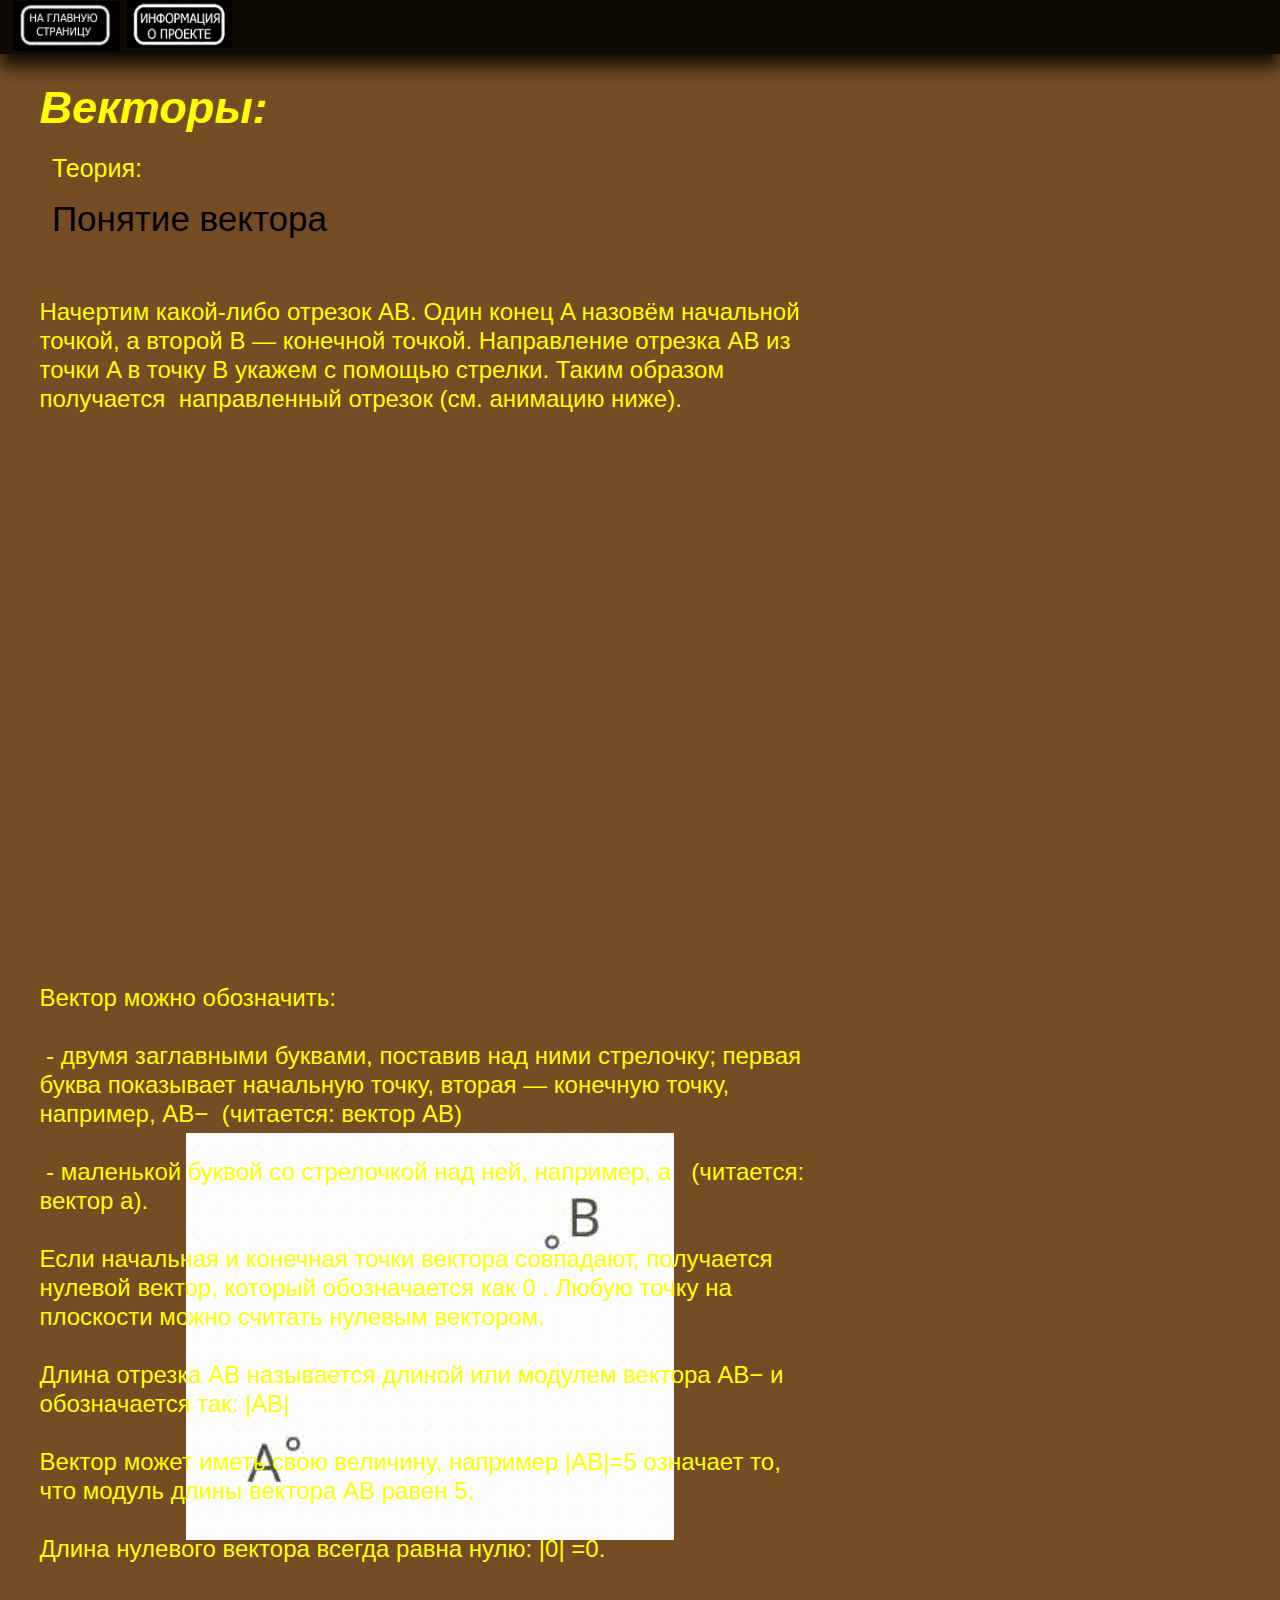
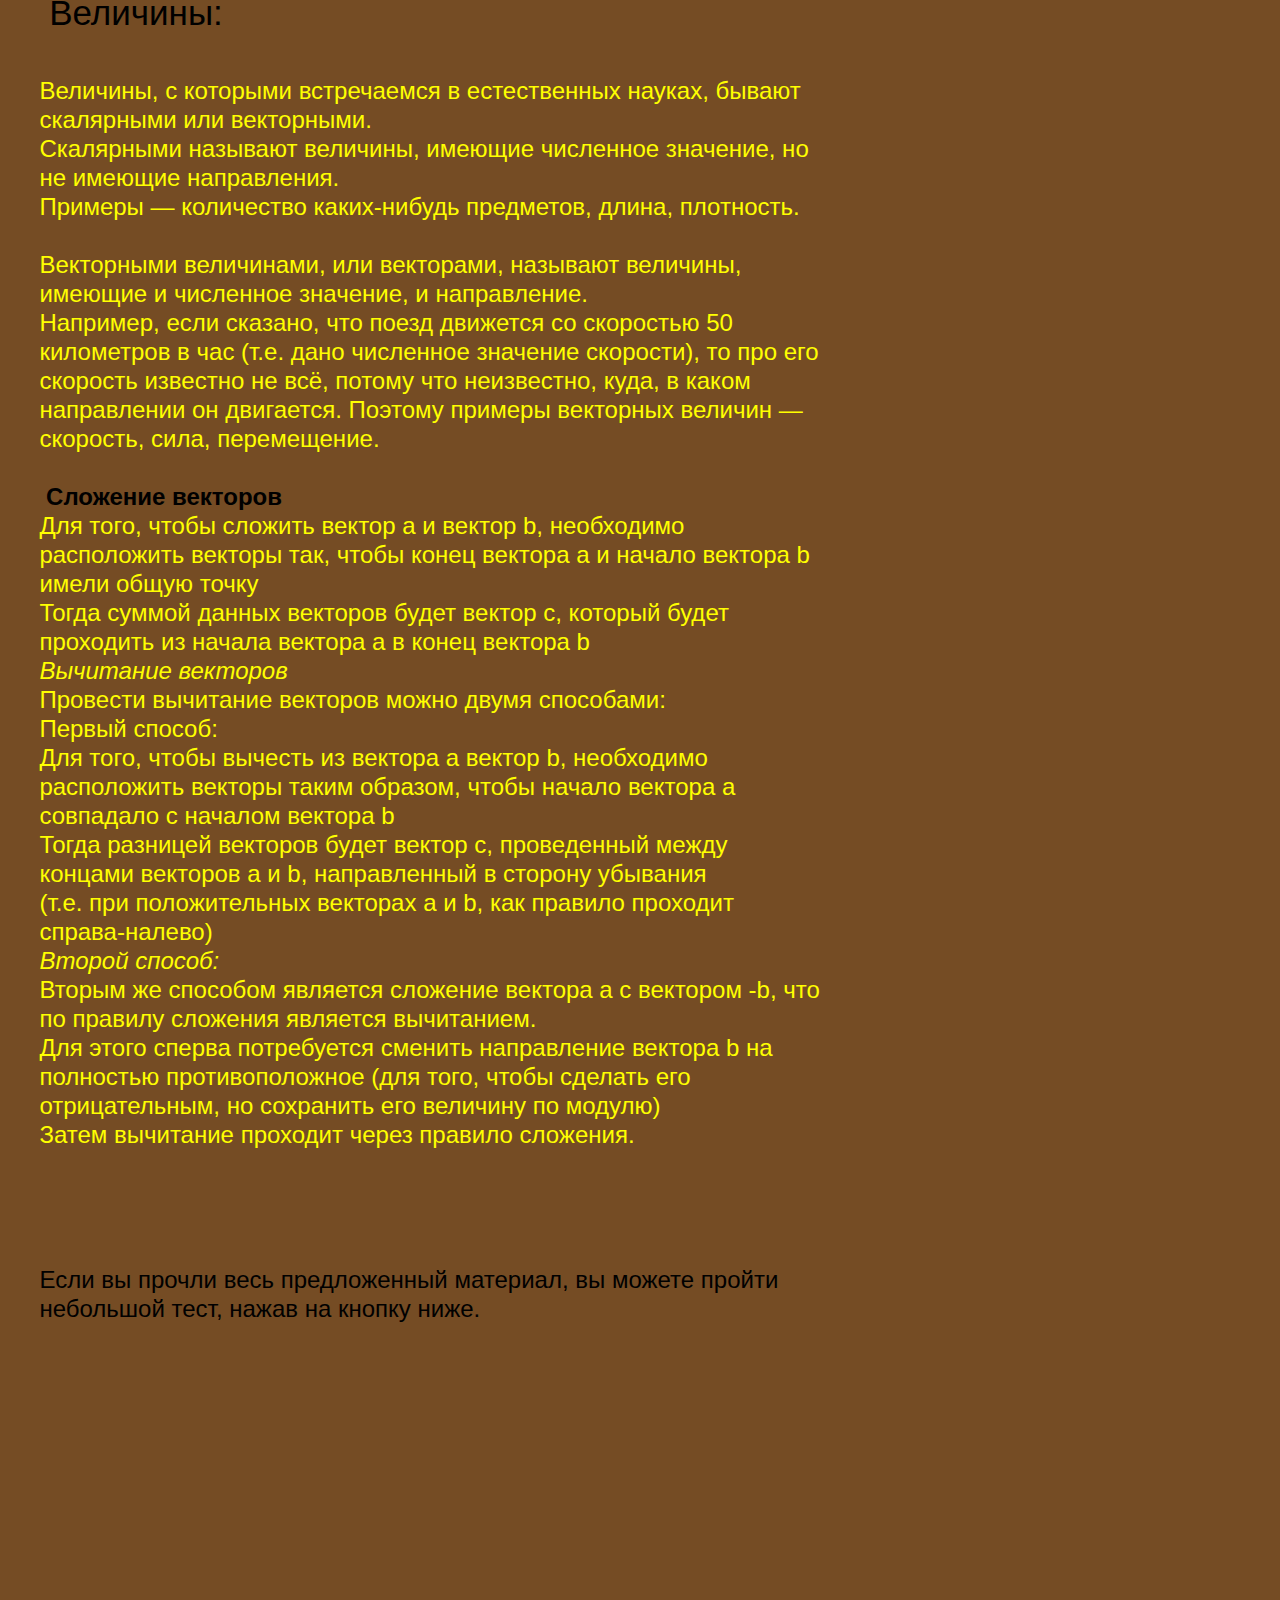
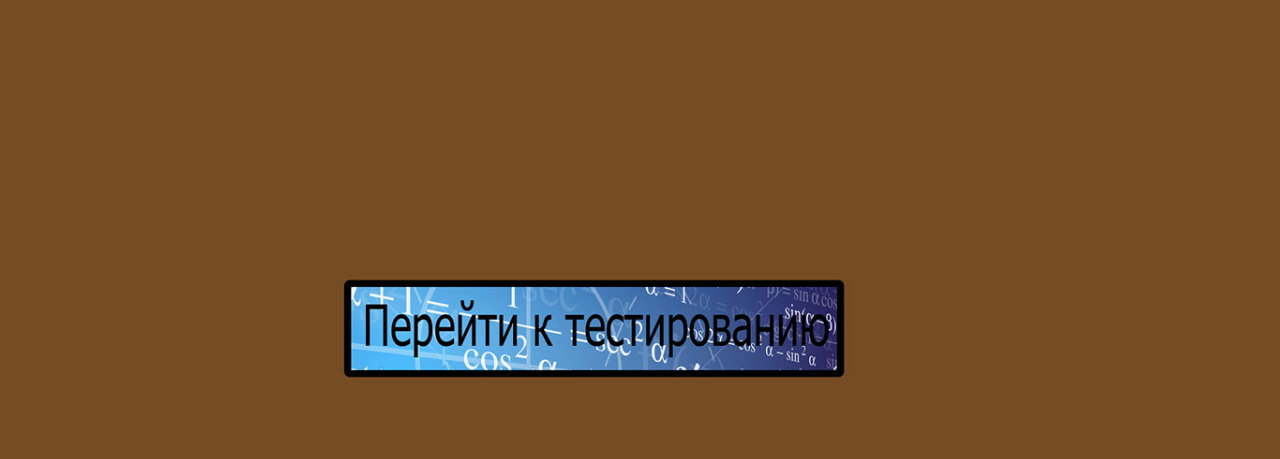
<file: index.html>
<!DOCTYPE html>
<html style=background-color:#744d24; class="nojs html css_verticalspacer" lang="ru-RU">
 <head>

  <meta http-equiv="Content-type" content="text/html;charset=UTF-8"/>
  <meta name="generator" content="2017.0.2.363"/>
  <meta name="viewport" content="width=device-width, initial-scale=1.0"/>
  
  <script type="text/javascript">
   // Update the 'nojs'/'js' class on the html node
document.documentElement.className = document.documentElement.className.replace(/\bnojs\b/g, 'js');

// Check that all required assets are uploaded and up-to-date
if(typeof Muse == "undefined") window.Muse = {}; window.Muse.assets = {"required":["museutils.js", "museconfig.js", "jquery.watch.js", "require.js", "index.css"], "outOfDate":[]};
</script>
  
  <title>index</title>
  <!-- CSS -->
  <link rel="stylesheet" type="text/css" href="css/site_global.css?crc=443350757"/>
  <link rel="stylesheet" type="text/css" href="css/index.css?crc=264424467" id="pagesheet"/>
   </head>
 <body>

  <div class="clearfix borderbox" id="page"><!-- column -->
   <div class="clearfix colelem" id="pu882"><!-- group -->
    <div class="browser_width" id="u882-bw">
     <div class="shadow" id="u882"><!-- simple frame --></div>
    </div>
    <a class="nonblock nontext MuseLinkActive clip_frame" id="u759" href="index.html"><!-- image --><img class="block" id="u759_img" src="images/link1.jpg?crc=4140228621" alt="" data-image-width="114" data-image-height="54"/></a>
    <a class="nonblock nontext clip_frame" id="u768" href="contacts.html"><!-- image --><img class="block" id="u768_img" src="images/link2.jpg?crc=4015104495" alt="" data-image-width="112" data-image-height="51"/></a>
   </div>
   <div class="clearfix colelem" id="phome"><!-- group -->
    <a class="anchor_item grpelem" id="home"></a>
    <a class="anchor_item grpelem" id="info"></a>
   </div>
   <div class="clearfix colelem" id="u450-14"><!-- content -->
    <p><span id="u450">Векторы:</span></p>
    <p id="u450-5"><span id="u450-3">&nbsp;</span><span id="u450-4">Теория:</span></p>
    <p id="u450-8"><span id="u450-6">&nbsp;</span><span id="u450-7">Понятие вектора</span></p>
    <p>&nbsp;</p>
    <p id="u450-11"><span id="u450-10">Начертим какой-либо отрезок AB. Один конец A назовём начальной точкой, а второй B — конечной точкой. Направление отрезка AB из точки A в точку B укажем с помощью стрелки. Таким образом получается&nbsp; направленный отрезок (см. анимацию ниже).</span></p>
    <p>&nbsp;</p>
   </div>
   <div class="clearfix colelem" id="u493-45"><!-- content -->
    <p id="u493-2">Вектор можно обозначить:</p>
    <p id="u493-3">&nbsp;</p>
    <p id="u493-5">&nbsp;- двумя заглавными буквами, поставив над ними стрелочку; первая буква показывает начальную точку, вторая — конечную точку, например, AB−&nbsp; (читается: вектор AB)</p>
    <p id="u493-6">&nbsp;</p>
    <p id="u493-8">&nbsp;- маленькой буквой со стрелочкой над ней, например, a&nbsp;&nbsp; (читается: вектор a).</p>
    <p id="u493-9">&nbsp;</p>
    <p id="u493-11">Если начальная и конечная точки вектора совпадают, получается нулевой вектор, который обозначается как 0 . Любую точку на плоскости можно считать нулевым вектором.</p>
    <p id="u493-12">&nbsp;</p>
    <p id="u493-14">Длина отрезка AB называется длиной или модулем вектора AB− и обозначается так: |AB|</p>
    <p id="u493-15">&nbsp;</p>
    <p id="u493-17">Вектор может иметь свою величину, например |AB|=5 означает то, что модуль длины вектора AB равен 5.</p>
    <p id="u493-18">&nbsp;</p>
    <p id="u493-20">Длина нулевого вектора всегда равна нулю: |0| =0.</p>
    <p id="u493-21">&nbsp;</p>
    <p id="u493-24">&nbsp;<span id="u493-23">Величины:</span></p>
    <p id="u493-25">&nbsp;</p>
    <p id="u493-27">Величины, с которыми встречаемся в естественных науках, бывают скалярными или векторными.</p>
    <p id="u493-29">Скалярными называют величины, имеющие численное значение, но не имеющие направления.</p>
    <p id="u493-31">Примеры — количество каких-нибудь предметов, длина, плотность.</p>
    <p id="u493-32">&nbsp;</p>
    <p id="u493-34">Векторными величинами, или векторами, называют величины, имеющие и численное значение, и направление.</p>
    <p id="u493-36">Например, если сказано, что поезд движется со скоростью 50 километров в час (т.е. дано численное значение скорости), то про его скорость известно не всё, потому что неизвестно, куда, в каком направлении он двигается. Поэтому примеры векторных величин — скорость, сила, перемещение.</p>
    <p id="u493-37">&nbsp;</p>
    <p id="u493-39"> <font color="black"><span id="u493-40"><b>&nbsp;Сложение векторов</b>	</span> </font></p>
    <p id="u493-41">Для того, чтобы сложить вектор a и вектор b, необходимо расположить векторы так, чтобы конец вектора a и начало вектора b имели общую точку</p>
    <p id="u493-42">Тогда суммой данных векторов будет вектор c, который будет проходить из начала вектора a в конец вектора b</p>
    <p id="u493-43"><i>Вычитание векторов</i><br>Провести вычитание векторов можно двумя способами:<br>Первый способ:<br>Для того, чтобы вычесть из вектора a вектор b, необходимо расположить векторы таким образом, чтобы начало вектора a совпадало с началом вектора b<br>Тогда разницей векторов будет вектор c, проведенный между концами векторов a и b, направленный в сторону убывания<br> (т.е. при положительных векторах a и b, как правило проходит справа-налево)<br><i>Второй способ:</i><br>Вторым же способом является сложение вектора a с вектором -b, что по правилу сложения является вычитанием. <br>Для этого сперва потребуется сменить направление вектора b на полностью противоположное (для того, чтобы сделать его отрицательным, но сохранить его величину по модулю)<br>Затем вычитание проходит через правило сложения.<br><br><br><br><br><font color="black">Если вы прочли весь предложенный материал, вы можете пройти небольшой тест, нажав на кнопку ниже.</font></p>
   </div>
   <div class="clearfix colelem" id="pu544"><!-- group -->
    <a class="nonblock nontext clip_frame grpelem" id="u544" href="test.html"><!-- image --><img class="block" id="u544_img" src="images/141.jpg?crc=511184313" alt="" data-image-width="556" data-image-height="122"/></a>
    <a class="anchor_item grpelem" id="to_test"></a>
   </div>
   <div class="verticalspacer" data-offset-top="2892" data-content-above-spacer="2891" data-content-below-spacer="62"></div>
   <div class="clip_frame colelem" id="u453"><!-- image -->
    <img class="block" id="u453_img" src="images/v-0mp4.gif?crc=294890842" alt="" data-image-width="521" data-image-height="434"/>
   </div>
  </div>
  <!-- Other scripts -->
  <script type="text/javascript">
   window.Muse.assets.check=function(d){if(!window.Muse.assets.checked){window.Muse.assets.checked=!0;var b={},c=function(a,b){if(window.getComputedStyle){var c=window.getComputedStyle(a,null);return c&&c.getPropertyValue(b)||c&&c[b]||""}if(document.documentElement.currentStyle)return(c=a.currentStyle)&&c[b]||a.style&&a.style[b]||"";return""},a=function(a){if(a.match(/^rgb/))return a=a.replace(/\s+/g,"").match(/([\d\,]+)/gi)[0].split(","),(parseInt(a[0])<<16)+(parseInt(a[1])<<8)+parseInt(a[2]);if(a.match(/^\#/))return parseInt(a.substr(1),
16);return 0},g=function(g){for(var f=document.getElementsByTagName("link"),h=0;h<f.length;h++)if("text/css"==f[h].type){var i=(f[h].href||"").match(/\/?css\/([\w\-]+\.css)\?crc=(\d+)/);if(!i||!i[1]||!i[2])break;b[i[1]]=i[2]}f=document.createElement("div");f.className="version";f.style.cssText="display:none; width:1px; height:1px;";document.getElementsByTagName("body")[0].appendChild(f);for(h=0;h<Muse.assets.required.length;){var i=Muse.assets.required[h],l=i.match(/([\w\-\.]+)\.(\w+)$/),k=l&&l[1]?
l[1]:null,l=l&&l[2]?l[2]:null;switch(l.toLowerCase()){case "css":k=k.replace(/\W/gi,"_").replace(/^([^a-z])/gi,"_$1");f.className+=" "+k;k=a(c(f,"color"));l=a(c(f,"backgroundColor"));k!=0||l!=0?(Muse.assets.required.splice(h,1),"undefined"!=typeof b[i]&&(k!=b[i]>>>24||l!=(b[i]&16777215))&&Muse.assets.outOfDate.push(i)):h++;f.className="version";break;case "js":h++;break;default:throw Error("Unsupported file type: "+l);}}d?d().jquery!="1.8.3"&&Muse.assets.outOfDate.push("jquery-1.8.3.min.js"):Muse.assets.required.push("jquery-1.8.3.min.js");
f.parentNode.removeChild(f);if(Muse.assets.outOfDate.length||Muse.assets.required.length)f="error 1488: Обратитесь к администрации сайта",g&&Muse.assets.outOfDate.length&&(f+="\nOut of date: "+Muse.assets.outOfDate.join(",")),g&&Muse.assets.required.length&&(f+="\nMissing: "+Muse.assets.required.join(",")),alert(f)};location&&location.search&&location.search.match&&location.search.match(/muse_debug/gi)?setTimeout(function(){g(!0)},5E3):g()}};
var muse_init=function(){require.config({baseUrl:""});require(["jquery","museutils","whatinput","jquery.watch"],function(d){var $ = d;$(document).ready(function(){try{
window.Muse.assets.check($);/* body */
Muse.Utils.transformMarkupToFixBrowserProblemsPreInit();/* body */
Muse.Utils.prepHyperlinks(true);/* body */
Muse.Utils.fullPage('#page');/* 100% height page */
Muse.Utils.showWidgetsWhenReady();/* body */
Muse.Utils.transformMarkupToFixBrowserProblems();/* body */
}catch(b){if(b&&"function"==typeof b.notify?b.notify():Muse.Assert.fail("Error calling selector function: "+b),false)throw b;}})})};

</script>
  <!-- RequireJS script -->
  <script src="scripts/require.js?crc=4234670167" type="text/javascript" async data-main="scripts/museconfig.js?crc=3849126041" onload="if (requirejs) requirejs.onError = function(requireType, requireModule) { if (requireType && requireType.toString && requireType.toString().indexOf && 0 <= requireType.toString().indexOf('#scripterror')) window.Muse.assets.check(); }" onerror="window.Muse.assets.check();"></script>
   </body>
</html>
</file>
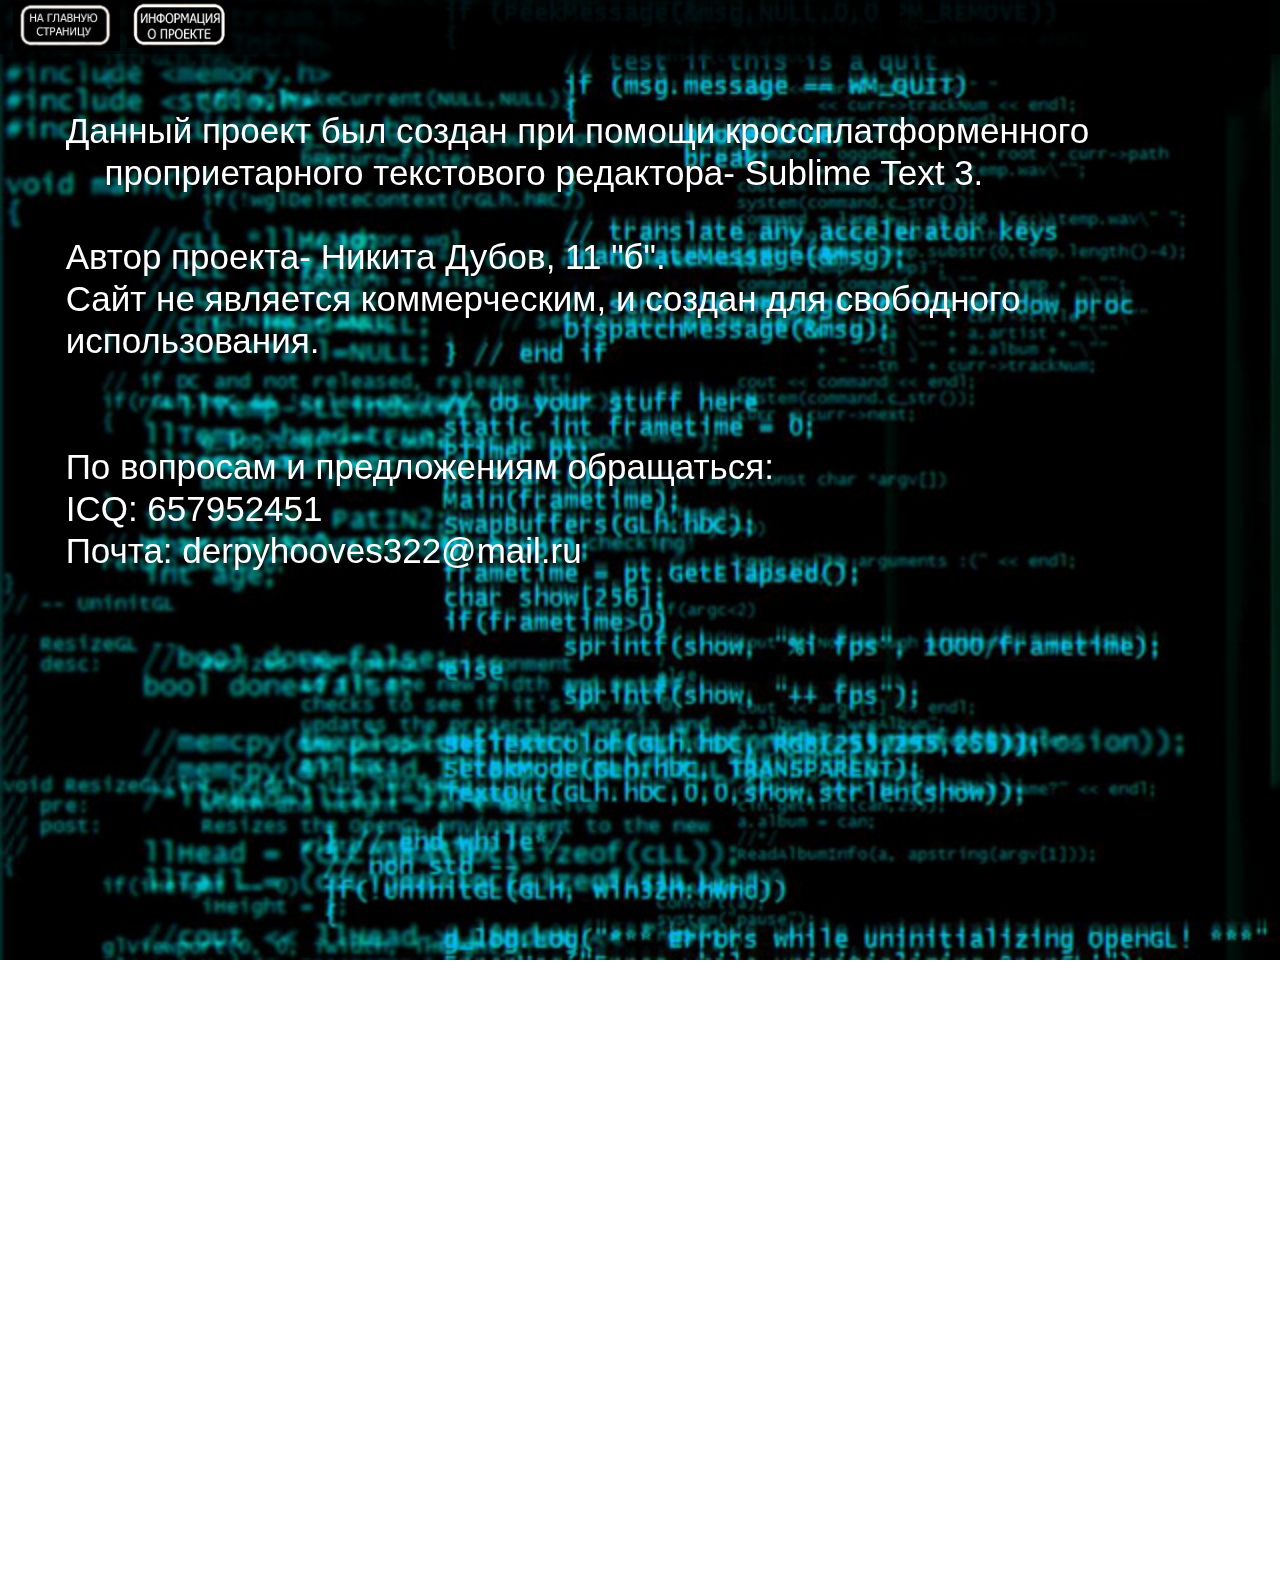
<file: contacts.html>
<!DOCTYPE html>
<html class="nojs html css_verticalspacer" lang="ru-RU">
 <head>

  <meta http-equiv="Content-type" content="text/html;charset=UTF-8"/>
  <meta name="generator" content="2017.0.2.363"/>
  <meta name="viewport" content="width=device-width, initial-scale=1.0"/>
  
  <script type="text/javascript">
   // Update the 'nojs'/'js' class on the html node
document.documentElement.className = document.documentElement.className.replace(/\bnojs\b/g, 'js');

// Check that all required assets are uploaded and up-to-date
if(typeof Muse == "undefined") window.Muse = {}; window.Muse.assets = {"required":["museutils.js", "museconfig.js", "jquery.watch.js", "require.js", "contacts.css"], "outOfDate":[]};
</script>
  
  <title>Contacts</title>
  <!-- CSS -->
  <link rel="stylesheet" type="text/css" href="css/site_global.css?crc=443350757"/>
  <link rel="stylesheet" type="text/css" href="css/contacts.css?crc=262526143" id="pagesheet"/>
   </head>
 <body>

  <div class="clearfix borderbox" id="page"><!-- group -->
   <div class="clearfix grpelem" id="pu393"><!-- group -->
    <div id="u393-wrapper">
     <div class="clip_frame" id="u393"><!-- image -->
<style>
   body {
    background: url(images/computer%20code%20wallpaper%20hd%20images%20pictures%20-%20becuo.jpg?crc=3984765481) no-repeat;
    -moz-background-size: 100%; /* Firefox 3.6+ */
    -webkit-background-size: 100%; /* Safari 3.1+ и Chrome 4.0+ */
    -o-background-size: 100%; /* Opera 9.6+ */
    background-size: 100%; /* Современные браузеры */
   }
  </style> 
           <!-- <img class="block" id="u393_img" src="images/computer%20code%20wallpaper%20hd%20images%20pictures%20-%20becuo.jpg?crc=3984765481" alt="" data-image-width="1366" data-image-height="1024"> /* Old_Version */ --> 
    </div>
    <div class="browser_width" id="u954-bw">
     <div class="shadow" id="u954"><!-- simple frame --></div>
    </div>
   </div>
   <a class="nonblock nontext clip_frame" id="u1155" href="index.html"><!-- image --><img class="block" id="u1155_img" src="images/link1.jpg?crc=4140228621" alt="" data-image-width="114" data-image-height="54"/></a>
   <div class="clearfix grpelem" id="u1047-11"><!-- content -->
    <p>Данный проект был создан при помощи кроссплатформенного</p>
    <p>&nbsp;&nbsp;&nbsp; проприетарного текстового редактора- Sublime Text 3.</p>
    <p>&nbsp;</p>
    <p>Автор проекта- Никита Дубов, 11 &quot;б&quot;.<br/>Сайт не является коммерческим, и создан для свободного использования.</p>
    <p><br><br>По вопросам и предложениям обращаться: <br> ICQ: 657952451 <br> Почта: derpyhooves322@mail.ru
   </div>
   <a class="anchor_item grpelem" id="link1"></a>
   <a class="nonblock nontext MuseLinkActive clip_frame" id="u1050" href="contacts.html"><!-- image --><img class="block" id="u1050_img" src="images/link2.jpg?crc=4015104495" alt="" data-image-width="112" data-image-height="51"/></a>
   <a class="anchor_item grpelem" id="link2"></a>
   <div class="grpelem" id="u635"><!-- simple frame --></div>
   <div class="verticalspacer" data-offset-top="351" data-content-above-spacer="1024" data-content-below-spacer="401"></div>
  </div>
  <!-- Other scripts -->
  <script type="text/javascript">
   window.Muse.assets.check=function(d){if(!window.Muse.assets.checked){window.Muse.assets.checked=!0;var b={},c=function(a,b){if(window.getComputedStyle){var c=window.getComputedStyle(a,null);return c&&c.getPropertyValue(b)||c&&c[b]||""}if(document.documentElement.currentStyle)return(c=a.currentStyle)&&c[b]||a.style&&a.style[b]||"";return""},a=function(a){if(a.match(/^rgb/))return a=a.replace(/\s+/g,"").match(/([\d\,]+)/gi)[0].split(","),(parseInt(a[0])<<16)+(parseInt(a[1])<<8)+parseInt(a[2]);if(a.match(/^\#/))return parseInt(a.substr(1),
16);return 0},g=function(g){for(var f=document.getElementsByTagName("link"),h=0;h<f.length;h++)if("text/css"==f[h].type){var i=(f[h].href||"").match(/\/?css\/([\w\-]+\.css)\?crc=(\d+)/);if(!i||!i[1]||!i[2])break;b[i[1]]=i[2]}f=document.createElement("div");f.className="version";f.style.cssText="display:none; width:1px; height:1px;";document.getElementsByTagName("body")[0].appendChild(f);for(h=0;h<Muse.assets.required.length;){var i=Muse.assets.required[h],l=i.match(/([\w\-\.]+)\.(\w+)$/),k=l&&l[1]?
l[1]:null,l=l&&l[2]?l[2]:null;switch(l.toLowerCase()){case "css":k=k.replace(/\W/gi,"_").replace(/^([^a-z])/gi,"_$1");f.className+=" "+k;k=a(c(f,"color"));l=a(c(f,"backgroundColor"));k!=0||l!=0?(Muse.assets.required.splice(h,1),"undefined"!=typeof b[i]&&(k!=b[i]>>>24||l!=(b[i]&16777215))&&Muse.assets.outOfDate.push(i)):h++;f.className="version";break;case "js":h++;break;default:throw Error("Unsupported file type: "+l);}}d?d().jquery!="1.8.3"&&Muse.assets.outOfDate.push("jquery-1.8.3.min.js"):Muse.assets.required.push("jquery-1.8.3.min.js");
f.parentNode.removeChild(f);if(Muse.assets.outOfDate.length||Muse.assets.required.length)f="Некоторые файлы на сервере могут отсутствовать или быть некорректными. Очистите кэш-память браузера и повторите попытку. Если проблему не удается устранить, свяжитесь с разработчиками сайта.",g&&Muse.assets.outOfDate.length&&(f+="\nOut of date: "+Muse.assets.outOfDate.join(",")),g&&Muse.assets.required.length&&(f+="\nMissing: "+Muse.assets.required.join(",")),alert(f)};location&&location.search&&location.search.match&&location.search.match(/muse_debug/gi)?setTimeout(function(){g(!0)},5E3):g()}};
var muse_init=function(){require.config({baseUrl:""});require(["jquery","museutils","whatinput","jquery.watch"],function(d){var $ = d;$(document).ready(function(){try{
window.Muse.assets.check($);/* body */
Muse.Utils.transformMarkupToFixBrowserProblemsPreInit();/* body */
Muse.Utils.prepHyperlinks(true);/* body */
Muse.Utils.fullPage('#page');/* 100% height page */
Muse.Utils.showWidgetsWhenReady();/* body */
Muse.Utils.transformMarkupToFixBrowserProblems();/* body */
}catch(b){if(b&&"function"==typeof b.notify?b.notify():Muse.Assert.fail("Error calling selector function: "+b),false)throw b;}})})};

</script>
  <!-- RequireJS script -->
  <script src="scripts/require.js?crc=4234670167" type="text/javascript" async data-main="scripts/museconfig.js?crc=3849126041" onload="if (requirejs) requirejs.onError = function(requireType, requireModule) { if (requireType && requireType.toString && requireType.toString().indexOf && 0 <= requireType.toString().indexOf('#scripterror')) window.Muse.assets.check(); }" onerror="window.Muse.assets.check();"></script>
   </body>
</html>
</file>
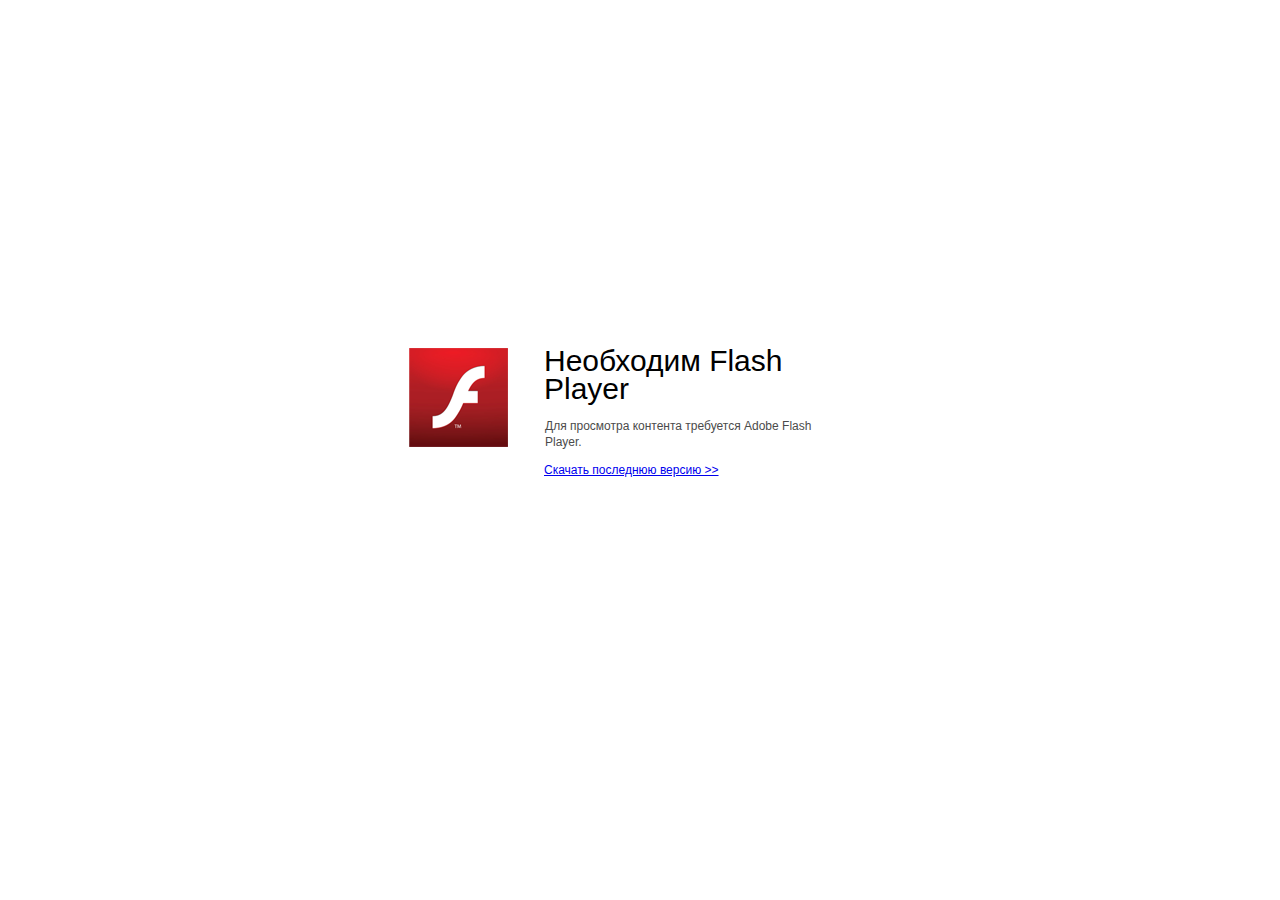
<file: flash.html>
<!DOCTYPE html>
<!-- Created with iSpring --><!-- 960 540 --><!--type flash --><!--mainFolder ./ --><!--universal -->
<html>
<head>
	<meta http-equiv="Content-Type" content="text/html; charset=UTF-8" />
	<meta http-equiv="X-UA-Compatible" content="IE=edge"/>
	<meta name="msapplication-tap-highlight" content="no" />
	<title>Презентация1</title>
	<script src="data/isplayer.js"></script>

	<style>
		html, body {
			background-color: #c0c0c0;
			overflow: hidden;
		}
	</style>
</head>
<body>
<div id="content"></div>
<script>
	(function(){
		var ldr = new ispring.presenter.loader.FlashPresentationLoader();
		ldr.load("data/player.swf", "content", "FlashPresentation", undefined, undefined);
	})();
</script>
</body>
</html>
</file>
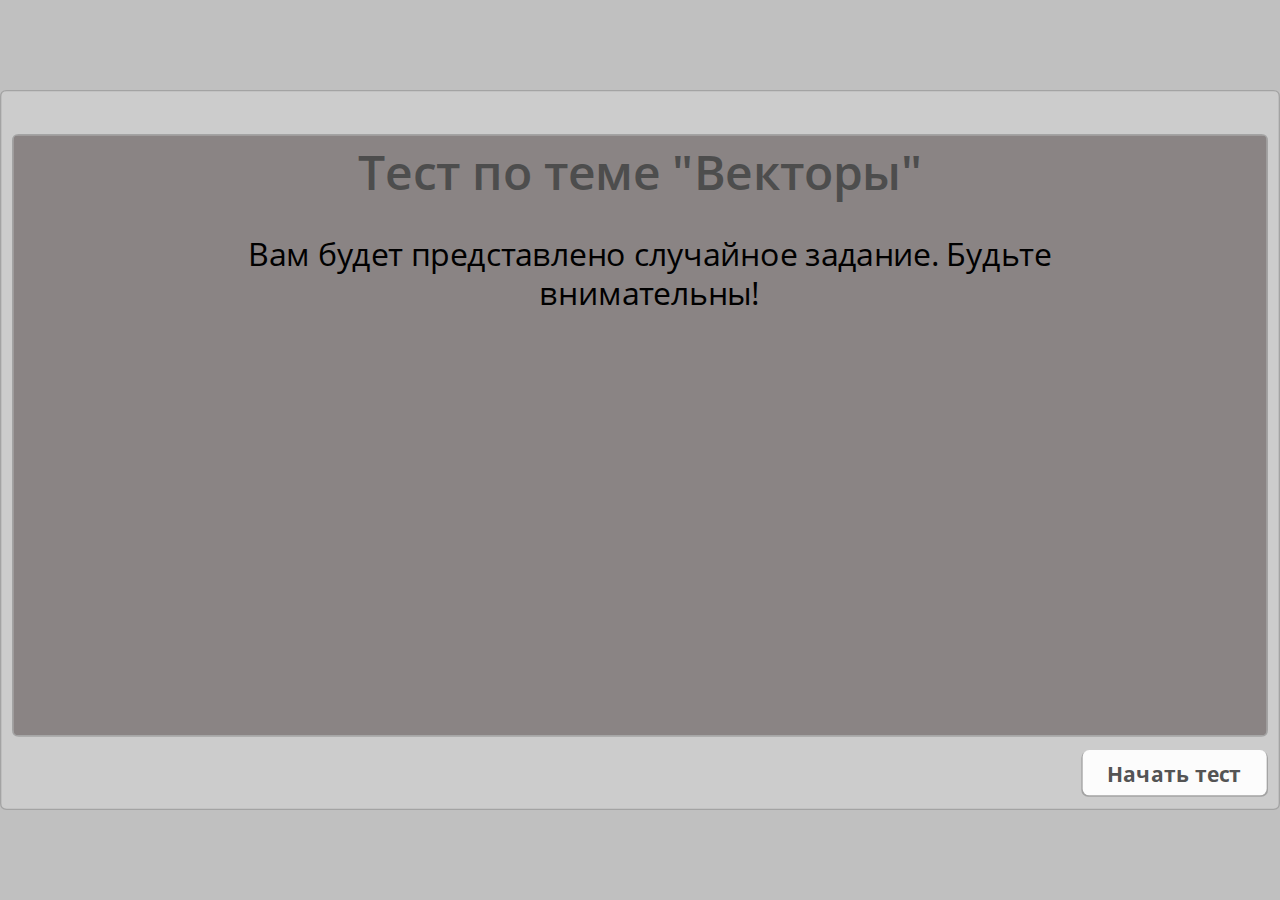
<file: test.html>
<!DOCTYPE html>
<!-- Created with iSpring --><!-- 960 540 --><!--type html --><!--mainFolder ./ -->
<html style=background-color:#c0c0c0;>
<head>
    <meta http-equiv="Content-Type" content="text/html;charset=utf-8"/><meta name="viewport" content="width=device-width,initial-scale=1,maximum-scale=1"/><meta name="format-detection" content="telephone=no"/><meta name="apple-mobile-web-app-capable" content="yes"/><meta name="apple-mobile-web-app-status-bar-style" content="black"/><meta http-equiv="X-UA-Compatible" content="IE=edge"/><meta name="msapplication-tap-highlight" content="no"/><title>VinceHov_by</title><link rel="apple-touch-icon-precomposed" href="data/apple-touch-icon.png"/><link rel="shortcut icon" type="image/ico" href="data/favicon.ico"/><style>body {background-color:#c0c0c0;}#spr0_6b9e89 {display:none;}</style>
    

    <style>
        #playerView {
            position:relative;
            -webkit-tap-highlight-color:rgba(0,0,0,0);
            -webkit-user-select:none;
            -moz-user-select:none;
            -webkit-touch-callout:none;
            -webkit-user-drag:none;
        }
        #playerView * {
            position:absolute;
        }
		#preloader {
			width: 50px;
			height: 50px;
			position: absolute;
			top: 0;
			left: 0;
			bottom: 0;
			right: 0;
			margin: auto;
			border-radius: 10px;
			background-color: rgba(0, 0, 0, 0.5);
		}
		
		#preloader::after {
			content: '';
			position: absolute;
			background: url([data-uri]);
			background-size: cover;
			top: 0;
			left: 0;
			bottom: 0;
			right: 0;
			animation: preloader_spin 1s infinite linear;
			-webkit-animation: preloader_spin 1s infinite linear;
		}
		
		@keyframes preloader_spin { 0% {transform: rotate(0deg);} 100% {transform: rotate(360deg);} }
		@-webkit-keyframes preloader_spin { 0% {-webkit-transform: rotate(0deg);} 100% {-webkit-transform: rotate(360deg);}}
    </style>
</head>
<body>
	<div id="preloader"></div>
	<script src="data/player.js?60881A6E"></script>
    <div id="content"></div>
    <div id="spr0_6b9e89"></div>
    <script>
		(function(startup){
			function start(savedPresentationState)
			{
				var presInfo = "eNrFV21v2lYU/iuWpX4DZoOBmi+TATeyRnCKnSVdN1msAS1b1hEgmTaE1FBtzZStmaJ9mtT1L3hpach42V+49x/tnHttg8GBpGuUDwFz73PPec5zzrk+6Yi7Yk7sKJIqP0hmlXghmdHiiqwV45qaV+NZtZiSpXwmpap6V4yJbQCT1/QZ6ZML+BvTHnHpz2RAT2XY/V7MqRkpIcXEr8RcWmFPT+DEk++aNavRdLJSOqmmsoCsibmO+BQ/vsEP+NluHtRiYlXMPWYbYqMBsBb7CZBUklmqV/daNbbMnrpfdGMc/bQVQivL0Y0wOrXCdnsWLa9AN5ajMcwpuB4mkmFgrsSi5b0wOL0cfDgLvr+ccyuKxtXoWgSPq9H1EFpdgf4yhM4uRx8ehNArojzcmUUr0nJ0O8Q7K0WrDXDx21AFY4e0xC6sN3C96q/vBb6aWFNilxV7R6x7NdH1vbXQwj4438/j/q5vgJGC5TquMttt31B95hfzDNviTrVd/fyj/[base64]/Ts7h+prQZwLcZS6zDfbA1XDBEV+Yu/PIAFm6Av0NzZARcw4nMIS+5xkU0CvOhmZZW2aFRX1GzgEBEcGhPtgFWxj/EOKA1akiM1G6V7jnLoxywQSpC3bIzSuAgiM4NqYn5DLkiJ9b1y1LW9OdvLkNufHO0N7ipvkJbv5F/[base64]/JWQS9rFcNcVS08ueQNr5Y5JotiMtIugOHIndZUEN+d1dVNpFhO/+b1ddOS+iDsWT/w9Tmqr27WiTH/NnzHfNEX8DgKIvUq38sRHH8O1TkJ5cgjNPMCDr1GbMMu6ZwXUhjAee+/CgHDxVcgGwtesJeAGxjbXNcxRRbc9fzuj2gajBH58Vo+B3sXGDrKjK6md/01Xvf0aCoEZvENyjbiGhH349W8/Dhfh2aewZIXDrcZVN//yeZsBX2ojNoGhDo3V52xg0yTCT1lb25UnhkeRcw3QWMzF1dPWkATC+GCddcx7gvctOsPcjh+MWIl7RGMXTAXYR5MW+clNx3GnJKW10u3MI5FOw6PaFPnq4a0aGvTscofbAODtz/SrqTEKmIq7x3XQrf7H3wNTwc=";
				PresentationPlayer.start(presInfo, "content", "playerView", onPlayerInit, "flash.html", savedPresentationState);
				function onPlayerInit(player)
				{
					(player);
					
					var preloader = document.getElementById("preloader");
					preloader.parentNode.removeChild(preloader);
				}
			}
	
			if (startup)
				startup(start);
			else
				start();
		})();
    </script>
</body>
</html>
</file>
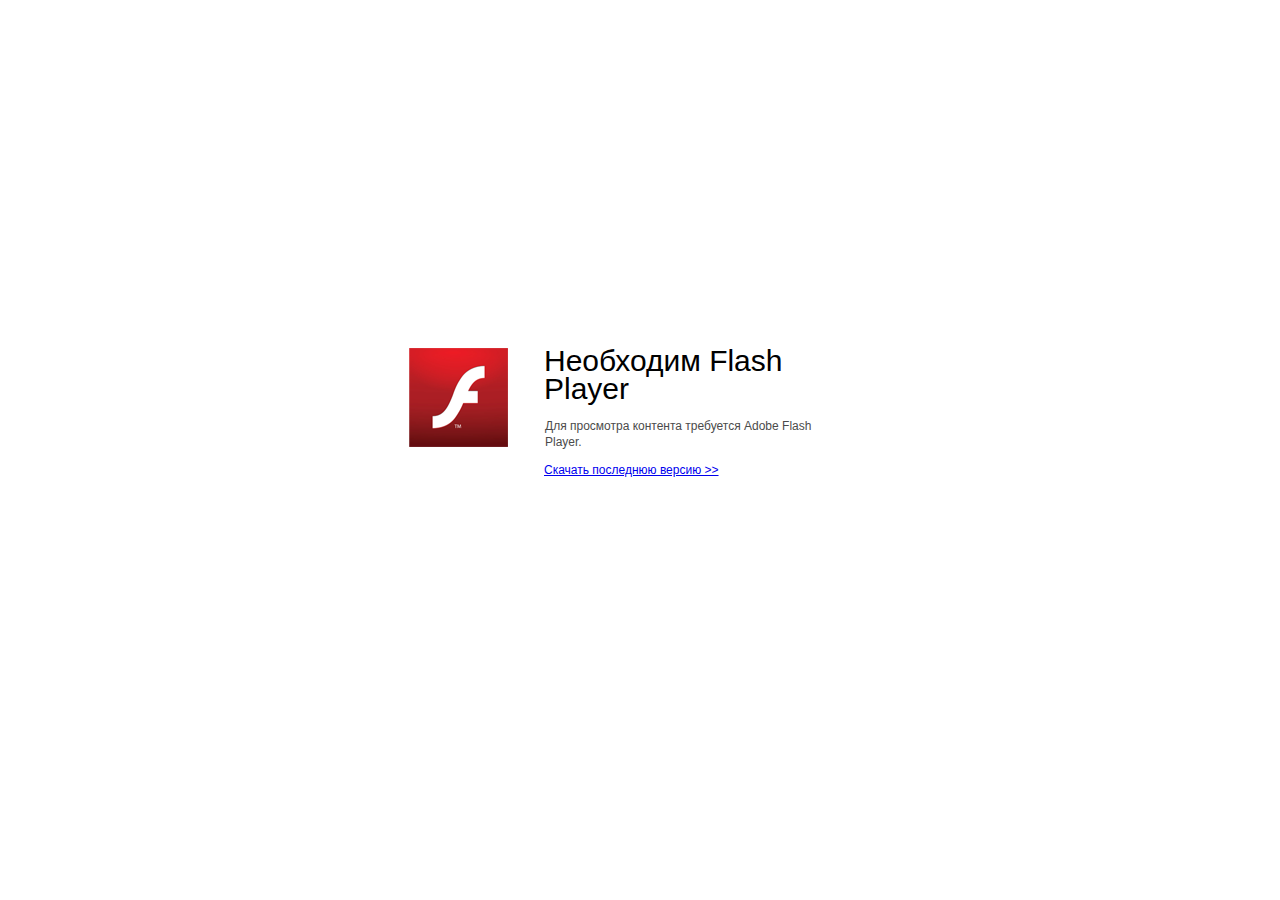
<file: data/flash-required.html>
﻿<html>
<head>
    <meta http-equiv="Content-Type" content="text/html;charset=utf-8"/>
    <meta name="viewport" content="width=device-width,initial-scale=1,maximum-scale=1">
    <meta name="format-detection" content="telephone=no">
    <meta name="apple-mobile-web-app-capable" content="yes">
    <meta name="apple-mobile-web-app-status-bar-style" content="black">
    <meta http-equiv="X-UA-Compatible" content="IE=edge">
    <title>Обновите Ваш браузер</title>
    <style>
        body {
            background: #fff;
        }

        .container {
            background: url(flash.png) no-repeat;
            position: absolute;
            width: 462px;
            height: 204px;

            top: 50%;
            margin-top: -102px;
            left: 50%;
            margin-left: -231px;
        }

        .title {
            left: 135px;
            width: 300px;
            height: 20px;
            font-family: Arial;
            font-size: 30px;
            color: #000;
            position: absolute;
            line-height: 28px;
            top: -1px;
        }
        
        .message {
            font-family: Arial;
            font-size: 12px;
            color: #4b4b4b;
            line-height: 16px;
            padding-top: 15px;
            padding-left: 1px;
        }

        .link {
            left: 1px;
            font-family: Arial;
            font-size: 12px;
            color: #0082e6;
            padding-top: 6px;
        }
    </style>
</head>
<body>
<div class="container" id="container">
    <div class="title">Необходим Flash Player 
        <div class="message">Для просмотра контента требуется Adobe Flash Player.</div>
        <div class="link">
            <a href="http://get.adobe.com/flashplayer/" target="_self">Скачать последнюю версию >></a>
        </div>
    </div>
</div>
</body>
</html>
</file>
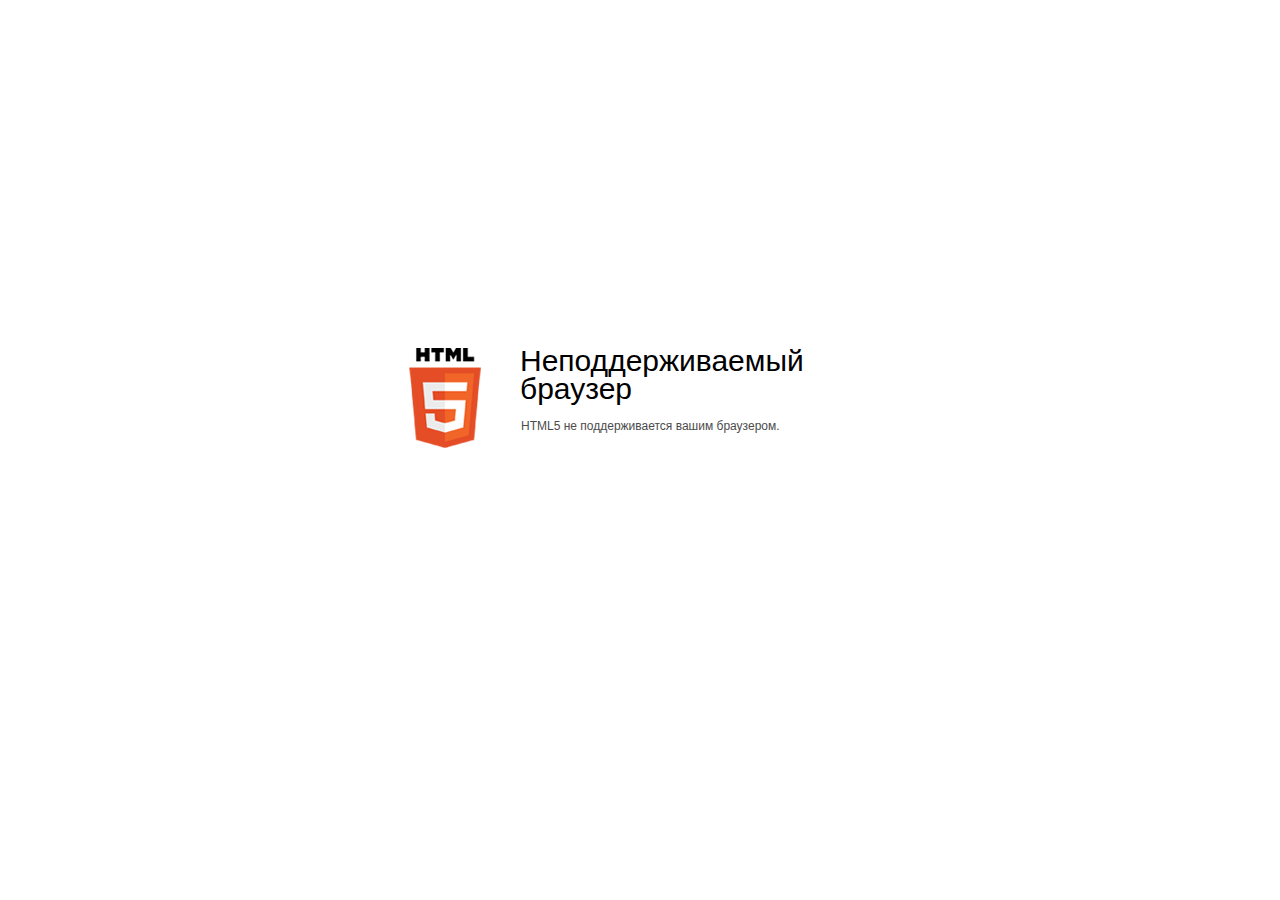
<file: data/html5-unsupported.html>
﻿<html>
<head>
    <meta http-equiv="Content-Type" content="text/html;charset=utf-8"/>
    <meta name="viewport" content="width=device-width,initial-scale=1,maximum-scale=1">
    <meta name="format-detection" content="telephone=no">
    <meta name="apple-mobile-web-app-capable" content="yes">
    <meta name="apple-mobile-web-app-status-bar-style" content="black">
    <meta http-equiv="X-UA-Compatible" content="IE=edge">
    <meta name="msapplication-tap-highlight" content="no" />
    <title>Обновите Ваш браузер</title>
    <style>
        body {
            background: #fff;
        }

        .container {
            background: url(html5.png) no-repeat;
            position: absolute;
            width: 405px;
            height: 100px;

            top: 50%;
            margin-top: -102px;
            left: 50%;
            margin-left: -231px;
        }

        .title {
            left: 111px;
            width: 290px;
            height: 20px;
            font-family: Arial;
            font-size: 30px;
            color: #000;
            position: absolute;
            line-height: 28px;
            top: -1px;
        }
        
        .message {
            font-family: Arial;
            font-size: 12px;
            color: #4b4b4b;
            line-height: 16px;
            padding-top: 15px;
            padding-left: 1px;
        }
    </style>
</head>
<body>
<div class="container" id="container">
    <div class="title">Неподдерживаемый браузер
        <div class="message">HTML5 не поддерживается вашим браузером.</div>
    </div>
</div>
</div>
</body>
</html>
</file>
<file: css/site_global.css>
html{min-height:100%;min-width:100%;-ms-text-size-adjust:none;}body,div,dl,dt,dd,ul,ol,li,nav,h1,h2,h3,h4,h5,h6,pre,code,form,fieldset,legend,input,button,textarea,p,blockquote,th,td,a{margin:0px;padding:0px;border-width:0px;border-style:solid;border-color:transparent;-webkit-transform-origin:left top;-ms-transform-origin:left top;-o-transform-origin:left top;transform-origin:left top;background-repeat:no-repeat;}button.submit-btn{-moz-box-sizing:content-box;-webkit-box-sizing:content-box;box-sizing:content-box;}.transition{-webkit-transition-property:background-image,background-position,background-color,border-color,border-radius,color,font-size,font-style,font-weight,letter-spacing,line-height,text-align,box-shadow,text-shadow,opacity;transition-property:background-image,background-position,background-color,border-color,border-radius,color,font-size,font-style,font-weight,letter-spacing,line-height,text-align,box-shadow,text-shadow,opacity;}.transition *{-webkit-transition:inherit;transition:inherit;}table{border-collapse:collapse;border-spacing:0px;}fieldset,img{border:0px;border-style:solid;-webkit-transform-origin:left top;-ms-transform-origin:left top;-o-transform-origin:left top;transform-origin:left top;}address,caption,cite,code,dfn,em,strong,th,var,optgroup{font-style:inherit;font-weight:inherit;}del,ins{text-decoration:none;}li{list-style:none;}caption,th{text-align:left;}h1,h2,h3,h4,h5,h6{font-size:100%;font-weight:inherit;}input,button,textarea,select,optgroup,option{font-family:inherit;font-size:inherit;font-style:inherit;font-weight:inherit;}.form-grp input,.form-grp textarea{-webkit-appearance:none;-webkit-border-radius:0;}body{font-family:Arial, Helvetica Neue, Helvetica, sans-serif;text-align:left;font-size:14px;line-height:17px;word-wrap:break-word;text-rendering:optimizeLegibility;-moz-font-feature-settings:'liga';-ms-font-feature-settings:'liga';-webkit-font-feature-settings:'liga';font-feature-settings:'liga';}a:link{color:#0000FF;text-decoration:underline;}a:visited{color:#800080;text-decoration:underline;}a:hover{color:#0000FF;text-decoration:underline;}a:active{color:#EE0000;text-decoration:underline;}a.nontext{color:black;text-decoration:none;font-style:normal;font-weight:normal;}.normal_text{color:#000000;direction:ltr;font-family:Arial, Helvetica Neue, Helvetica, sans-serif;font-size:14px;font-style:normal;font-weight:normal;letter-spacing:0px;line-height:17px;text-align:left;text-decoration:none;text-indent:0px;text-transform:none;vertical-align:0px;padding:0px;}.list0 li:before{position:absolute;right:100%;letter-spacing:0px;text-decoration:none;font-weight:normal;font-style:normal;}.rtl-list li:before{right:auto;left:100%;}.nls-None > li:before,.nls-None .list3 > li:before,.nls-None .list6 > li:before{margin-right:6px;content:'•';}.nls-None .list1 > li:before,.nls-None .list4 > li:before,.nls-None .list7 > li:before{margin-right:6px;content:'○';}.nls-None,.nls-None .list1,.nls-None .list2,.nls-None .list3,.nls-None .list4,.nls-None .list5,.nls-None .list6,.nls-None .list7,.nls-None .list8{padding-left:34px;}.nls-None.rtl-list,.nls-None .list1.rtl-list,.nls-None .list2.rtl-list,.nls-None .list3.rtl-list,.nls-None .list4.rtl-list,.nls-None .list5.rtl-list,.nls-None .list6.rtl-list,.nls-None .list7.rtl-list,.nls-None .list8.rtl-list{padding-left:0px;padding-right:34px;}.nls-None .list2 > li:before,.nls-None .list5 > li:before,.nls-None .list8 > li:before{margin-right:6px;content:'-';}.nls-None.rtl-list > li:before,.nls-None .list1.rtl-list > li:before,.nls-None .list2.rtl-list > li:before,.nls-None .list3.rtl-list > li:before,.nls-None .list4.rtl-list > li:before,.nls-None .list5.rtl-list > li:before,.nls-None .list6.rtl-list > li:before,.nls-None .list7.rtl-list > li:before,.nls-None .list8.rtl-list > li:before{margin-right:0px;margin-left:6px;}.TabbedPanelsTab{white-space:nowrap;}.MenuBar .MenuBarView,.MenuBar .SubMenuView{display:block;list-style:none;}.MenuBar .SubMenu{display:none;position:absolute;}.NoWrap{white-space:nowrap;word-wrap:normal;}.rootelem{margin-left:auto;margin-right:auto;}.colelem{display:inline;float:left;clear:both;}.clearfix:after{content:"\0020";visibility:hidden;display:block;height:0px;clear:both;}*:first-child+html .clearfix{zoom:1;}.clip_frame{overflow:hidden;}.popup_anchor{position:relative;width:0px;height:0px;}.popup_element{z-index:100000;}.svg{display:block;vertical-align:top;}span.wrap{content:'';clear:left;display:block;}span.actAsInlineDiv{display:inline-block;}.position_content,.excludeFromNormalFlow{float:left;}.preload_images{position:absolute;overflow:hidden;left:-9999px;top:-9999px;height:1px;width:1px;}.preload{height:1px;width:1px;}.animateStates{-webkit-transition:0.3s ease-in-out;-moz-transition:0.3s ease-in-out;-o-transition:0.3s ease-in-out;transition:0.3s ease-in-out;}[data-whatinput="mouse"] *:focus,[data-whatinput="touch"] *:focus,input:focus,textarea:focus{outline:none;}textarea{resize:none;overflow:auto;}.fld-prompt{pointer-events:none;}.wrapped-input{position:absolute;top:0px;left:0px;background:transparent;border:none;}.submit-btn{z-index:50000;cursor:pointer;}.anchor_item{width:22px;height:18px;}.MenuBar .SubMenuVisible,.MenuBarVertical .SubMenuVisible,.MenuBar .SubMenu .SubMenuVisible,.popup_element.Active,span.actAsPara,.actAsDiv,a.nonblock.nontext,img.block{display:block;}.widget_invisible,.js .invi,.js .mse_pre_init{visibility:hidden;}.ose_ei{visibility:hidden;z-index:0;}.no_vert_scroll{overflow-y:hidden;}.always_vert_scroll{overflow-y:scroll;}.always_horz_scroll{overflow-x:scroll;}.fullscreen{overflow:hidden;left:0px;top:0px;position:fixed;height:100%;width:100%;-moz-box-sizing:border-box;-webkit-box-sizing:border-box;-ms-box-sizing:border-box;box-sizing:border-box;}.fullwidth{position:absolute;}.borderbox{-moz-box-sizing:border-box;-webkit-box-sizing:border-box;-ms-box-sizing:border-box;box-sizing:border-box;}.scroll_wrapper{position:absolute;overflow:auto;left:0px;right:0px;top:0px;bottom:0px;padding-top:0px;padding-bottom:0px;margin-top:0px;margin-bottom:0px;}.browser_width > *{position:absolute;left:0px;right:0px;}.grpelem,.accordion_wrapper{display:inline;float:left;}.fld-checkbox input[type=checkbox],.fld-radiobutton input[type=radio]{position:absolute;overflow:hidden;clip:rect(0px, 0px, 0px, 0px);height:1px;width:1px;margin:-1px;padding:0px;border:0px;}.fld-checkbox input[type=checkbox] + label,.fld-radiobutton input[type=radio] + label{display:inline-block;background-repeat:no-repeat;cursor:pointer;float:left;width:100%;height:100%;}.pointer_cursor,.fld-recaptcha-mode,.fld-recaptcha-refresh,.fld-recaptcha-help{cursor:pointer;}p,h1,h2,h3,h4,h5,h6,ol,ul,span.actAsPara{max-height:1000000px;}.superscript{vertical-align:super;font-size:66%;line-height:0px;}.subscript{vertical-align:sub;font-size:66%;line-height:0px;}.horizontalSlideShow{-ms-touch-action:pan-y;touch-action:pan-y;}.verticalSlideShow{-ms-touch-action:pan-x;touch-action:pan-x;}.colelem100,.verticalspacer{clear:both;}.list0 li,.MenuBar .MenuItemContainer,.SlideShowContentPanel .fullscreen img,.css_verticalspacer .verticalspacer{position:relative;}.popup_element.Inactive,.js .disn,.js .an_invi,.hidden,.breakpoint{display:none;}#muse_css_mq{position:absolute;display:none;background-color:#FFFFFE;}.fluid_height_spacer{width:0.01px;}.muse_check_css{display:none;position:fixed;}@media screen and (-webkit-min-device-pixel-ratio:0){body{text-rendering:auto;}}
</file>
<file: css/index.css>
.version.index{color:#00000F;background-color:#C2CC13;}#page{z-index:1;min-height:2456.2px;background-image:none;border-width:0px;border-color:#000000;background-color:#754C24;padding-bottom:62.80000000000018px;width:100%;max-width:1366px;margin-left:auto;margin-right:auto;}#pu882{z-index:66;padding-bottom:55px;width:100%;}#u882{z-index:66;height:54px;box-shadow:0px 12px 18px #000000;background-color:#000000;opacity:0.87;-ms-filter:"progid:DXImageTransform.Microsoft.Alpha(Opacity=87)";filter:alpha(opacity=87);position:fixed;top:0px;}#u882-bw{z-index:66;}#u759{z-index:67;background-color:transparent;position:fixed;top:1px;left:13px;width:8.35%;max-width:114px;}#u768{z-index:69;background-color:transparent;position:fixed;top:0px;left:127px;width:8.2%;max-width:112px;}#phome{z-index:71;margin-top:-27px;width:100%;}#home{position:relative;margin-right:-10000px;width:22px;left:82px;}#info{position:relative;margin-right:-10000px;width:22px;margin-top:9px;left:163px;}#u450-14{z-index:2;min-height:284px;background-color:transparent;font-size:45px;line-height:54px;color:#FFFF00;margin-top:26px;position:relative;width:61.06%;margin-left:3.08%;}#u450{font-weight:bold;font-style:italic;}#u450-3{font-size:45px;line-height:54px;}#u450-4{font-size:25px;line-height:30px;}#u450-6{line-height:54px;}#u450-7{font-size:35px;color:#000000;line-height:42px;}#u450-5,#u450-8,#u450-11{line-height:0px;}#u493-45{z-index:18;min-height:373px;background-color:transparent;color:#FFFF00;margin-top:516px;position:relative;width:61.06%;margin-left:3.08%;}#u493-23{color:#000000;}#u493-24,#u493-25{font-size:35px;line-height:42px;}#u450-10,#u493-2,#u493-3,#u493-5,#u493-6,#u493-8,#u493-9,#u493-11,#u493-12,#u493-14,#u493-15,#u493-17,#u493-18,#u493-20,#u493-21,#u493-27,#u493-29,#u493-31,#u493-32,#u493-34,#u493-36,#u493-37,#u493-39,#u493-41,#u493-42,#u493-43{font-size:24px;line-height:29px;}#pu544{z-index:63;margin-top:550px;width:100%;}#u544{z-index:63;background-color:transparent;position:relative;margin-right:-10000px;width:40.71%;left:25.99%;}#to_test{position:relative;margin-right:-10000px;width:22px;margin-top:105px;left:371px;}.css_verticalspacer .verticalspacer{height:calc(100vh - 2953px);}#u453{z-index:16;background-color:transparent;top:-2463px;margin-bottom:-434px;position:relative;width:38.15%;margin-left:14.5%;}#u759_img,#u768_img,#u544_img,#u453_img{width:100%;}#muse_css_mq,.html{background-color:#FFFFFF;}body{position:relative;min-width:320px;}
</file>
<file: css/contacts.css>
.version.contacts{color:#00000F;background-color:#A5D4BF;}#page{z-index:1;min-height:752px;background-image:none;border-width:0px;border-color:#000000;background-color:transparent;width:100%;max-width:1366px;margin-left:auto;margin-right:auto;}#pu393{z-index:2;padding-bottom:1024px;margin-bottom:-272px;margin-right:-10000px;width:100%;}#u393{opacity:1;-ms-filter:"progid:DXImageTransform.Microsoft.Alpha(Opacity=100)";filter:alpha(opacity=100);position:relative;left:-50%;margin-left:683px;width:100%;max-width:1366px;background:transparent url("../images/computer%20code%20wallpaper%20hd%20images%20pictures%20-%20becuo.jpg?crc=3984765481") no-repeat left top;}#u393-wrapper{position:fixed;top:0px;z-index:2;left:50%;margin-left:-683px;width:100%;max-width:1366px;}#u954{z-index:5;height:54px;box-shadow:0px 12px 19px #000000;background-color:#000000;opacity:0.91;-ms-filter:"progid:DXImageTransform.Microsoft.Alpha(Opacity=91)";filter:alpha(opacity=91);position:fixed;top:0px;}#u954-bw{z-index:5;}#u1155{z-index:21;background-color:transparent;position:fixed;top:1px;left:13px;width:8.35%;max-width:114px;}#u1047-11{z-index:8;min-height:241px;background-color:transparent;font-size:35px;line-height:42px;color:#FFFFFF;position:relative;margin-right:-10000px;margin-top:110px;width:91.95%;left:5.13%;}#link1{position:relative;margin-right:-10000px;width:22px;margin-top:34px;left:90px;}#u1050{z-index:19;background-color:transparent;position:fixed;top:0px;left:127px;width:8.2%;max-width:112px;}#u393_img,#u1155_img,#u1050_img{width:100%;}#link2{position:relative;margin-right:-10000px;width:22px;margin-top:34px;left:198px;}#u635{z-index:4;height:54px;background-color:#000000;position:relative;margin-right:-10000px;width:1.47%;left:68.82%;}.css_verticalspacer .verticalspacer{height:calc(100vh - 1425px);}#muse_css_mq,.html{background-color:#FFFFFF;}body{position:relative;min-width:320px;}
</file>
